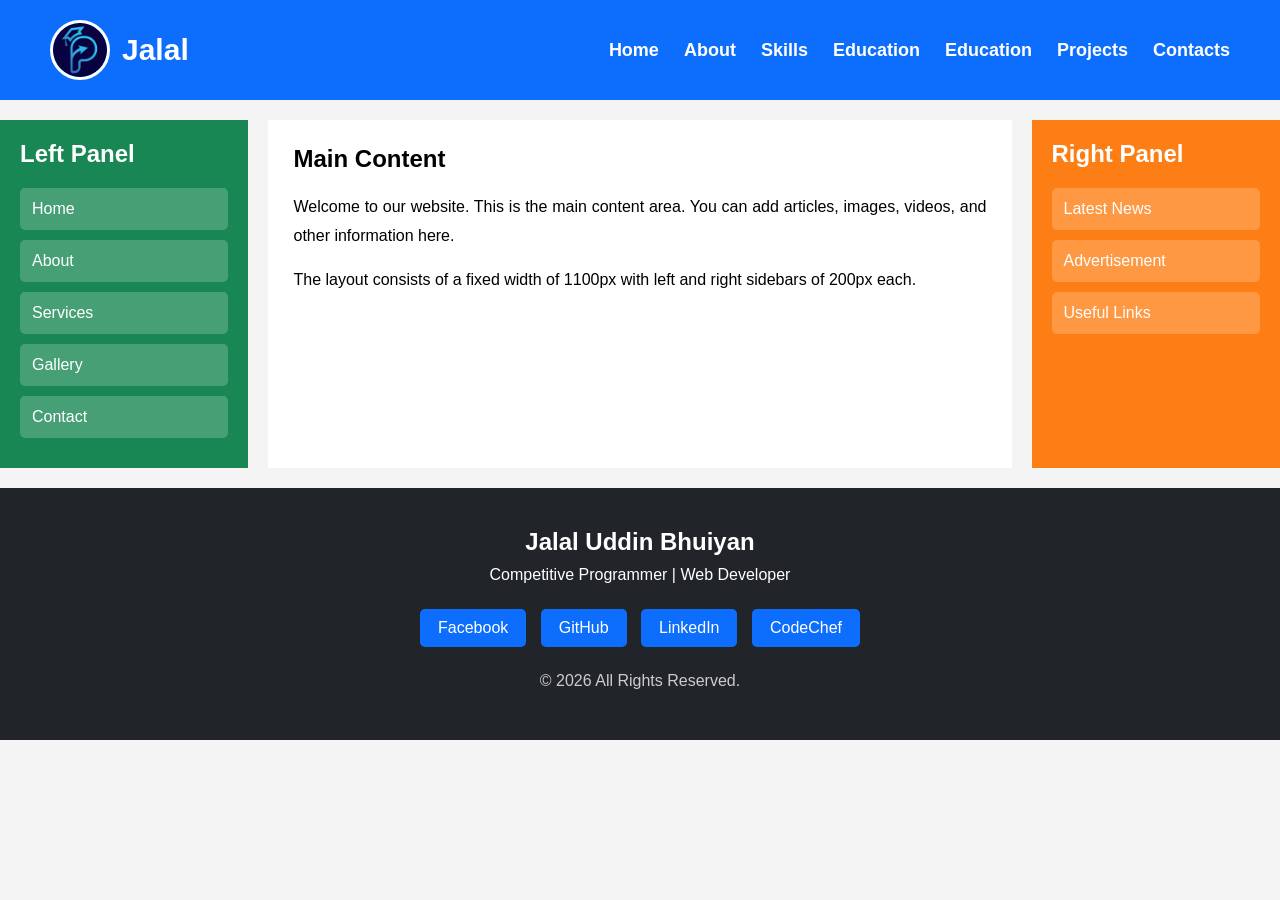
<file: html/index.html>
<!doctype html>
<html lang="en">
    <head>
        <meta charset="UTF-8" />
        <meta name="viewport" content="width=device-width, initial-scale=1.0" />
        <title>Document</title>
        <link rel="stylesheet" href="./index.css">
    </head>

    <body>
        <div class="container">
            
            <header>

                <!-- left part -->
                <div class="logo">
                    <img src="../assets/images/phitron.ico" alt="image">
                    <h2>Jalal</h2>
                </div>

                <!-- Right part -->
                 <nav>
                    <ul>
                        <li><a href="#">Home</a></li>
                        <li><a href="#">About</a></li>
                        <li><a href="#">Skills</a></li>
                        <li><a href="#">Education</a></li>
                        <li><a href="#">Education</a></li>
                        <li><a href="#">Projects</a></li>
                        <li><a href="#">Contacts</a></li>
                    </ul>
                 </nav>
            </header>

            <main>

                <!-- =========== Left Panel ========= -->
                 <aside class="left-panel">
                    <h2>Left Panel</h2>
                    <ul>
                        <li>Home</li>
                        <li>About</li>
                        <li>Services</li>
                        <li>Gallery</li>
                        <li>Contact</li>
                    </ul>
                 </aside>

                 <!-- ======= Main Content ======= -->

                 <section class="content">
                    <h2>Main Content</h2>

                    <p>
                        Welcome to our website. This is the main content area. You can add articles,
                        images, videos, and other information here.
                    </p>

                    <p>
                        The layout consists of a fixed width of 1100px with left and right sidebars
                        of 200px each.
                    </p>
                 </section>

                 <!-- ======= Right Panel ======== -->
                  <aside class="right-panel">
                    <h2>Right Panel</h2>

                    <p>Latest News</p>
                    <p>Advertisement</p>
                    <p>Useful Links</p>
                  </aside>

            </main>


            <!-- ============ Footer =========== -->

            <footer>

                <h2>Jalal Uddin Bhuiyan</h2>

                <p>Competitive Programmer | Web Developer</p>

                <div class="social-links">
                    <a href="www.facebook.com">Facebook</a>
                    <a href="www.github.com">GitHub</a>
                    <a href="www.linkedIn.com">LinkedIn</a>
                    <a href="codechef.com">CodeChef</a>
                </div>

                <p class="copyright">© 2026 All Rights Reserved.</p>

            </footer>

        </div>
    </body>
</html>
</file>
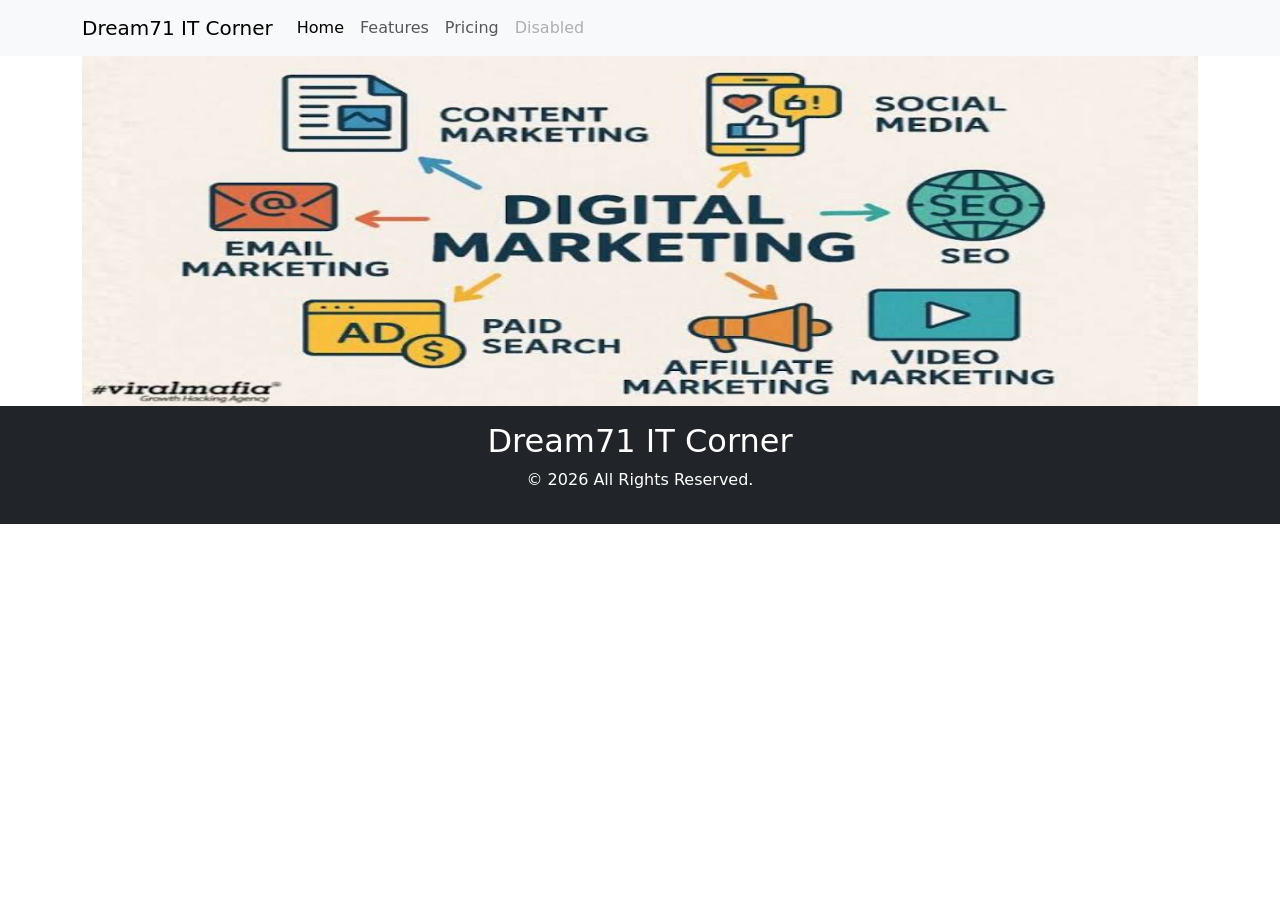
<file: Bootstrap Practice/project-1/html/index.html>
<!doctype html>
<html lang="en">
    <head>
        <meta charset="utf-8" />
        <meta name="viewport" content="width=device-width, initial-scale=1" />
        <title>Dream71 IT Corner</title>
        <link
            href="https://cdn.jsdelivr.net/npm/bootstrap@5.3.8/dist/css/bootstrap.min.css"
            rel="stylesheet"
            integrity="sha384-sRIl4kxILFvY47J16cr9ZwB07vP4J8+LH7qKQnuqkuIAvNWLzeN8tE5YBujZqJLB"
            crossorigin="anonymous"
        />
    </head>

    <body>

        <!--  ========== Header ============= -->
        <section class="header">
            <nav class="navbar navbar-expand-lg bg-body-tertiary data-bs-theme="dark"">
                <!-- container = 1100px ,  container-fluid = full width  -->
                <div class="container">
                    <a class="navbar-brand" href="#">Dream71 IT Corner</a>  
                    
                    <button
                        class="navbar-toggler"
                        type="button"
                        data-bs-toggle="collapse"
                        data-bs-target="#navbarNav"
                        aria-controls="navbarNav"
                        aria-expanded="false"
                        aria-label="Toggle navigation"
                    >
                        <span class="navbar-toggler-icon"></span>
                    </button>

                    <div class="collapse navbar-collapse" id="navbarNav">
                        <ul class="navbar-nav">
                            <li class="nav-item">
                                <a class="nav-link active" aria-current="page" href="#">Home</a>
                            </li>
                            <li class="nav-item">
                                <a class="nav-link" href="#">Features</a>
                            </li>
                            <li class="nav-item">
                                <a class="nav-link" href="#">Pricing</a>
                            </li>
                            <li class="nav-item">
                                <a class="nav-link disabled" aria-disabled="true">Disabled</a>
                            </li>
                        </ul>
                    </div>

                </div>

            </nav>
        </section>


        <!-- ========== Main Container ========= -->
        <section class="main-content">
            <div class="container">

                <!-- =========== Image Slider -> Carousel =============== -->
                <div id="carouselExampleSlidesOnly" class="carousel slide" data-bs-ride="carousel">
                    <div class="carousel-inner">
                      <div class="carousel-item active">
                        <img src="../assets/images/digi1.png" class="d-block w-100" height="350" alt="...">
                      </div>
                      <div class="carousel-item">
                        <img src="../assets/images/digi2.png" class="d-block w-100" height="350" alt="...">
                      </div>
                      <div class="carousel-item">
                        <img src="../assets/images/digi3.png" class="d-block w-100" height="350" alt="...">
                      </div>
                      <div class="carousel-item">
                        <img src="../assets/images/web1.png" class="d-block w-100" height="350" alt="...">
                      </div>
                      <div class="carousel-item">
                        <img src="../assets/images/web2.png" class="d-block w-100" height="350" alt="...">
                      </div>
                    </div>
                </div>
            </div>
        </section>


        <!-- ============= Footer ============ -->
        <section class="footer">
            <div class="p-3 mb-2 bg-dark text-white text-center">
                <h2>Dream71 IT Corner</h2>
                <!-- alt + 0169 = ©  -->
                <p class="copyright"">© 2026 All Rights Reserved.</p>
            </div>
        </section>


        <script
            src="https://cdn.jsdelivr.net/npm/bootstrap@5.3.8/dist/js/bootstrap.bundle.min.js"
            integrity="sha384-FKyoEForCGlyvwx9Hj09JcYn3nv7wiPVlz7YYwJrWVcXK/BmnVDxM+D2scQbITxI"
            crossorigin="anonymous"
        ></script>
    </body>
</html>




<!-- 

<div class="p-3 mb-2 bg-primary text-white">.bg-primary</div>
<div class="p-3 mb-2 bg-primary-subtle text-primary-emphasis">.bg-primary-subtle</div>
<div class="p-3 mb-2 bg-secondary text-white">.bg-secondary</div>
<div class="p-3 mb-2 bg-secondary-subtle text-secondary-emphasis">.bg-secondary-subtle</div>
<div class="p-3 mb-2 bg-success text-white">.bg-success</div>
<div class="p-3 mb-2 bg-success-subtle text-success-emphasis">.bg-success-subtle</div>
<div class="p-3 mb-2 bg-danger text-white">.bg-danger</div>
<div class="p-3 mb-2 bg-danger-subtle text-danger-emphasis">.bg-danger-subtle</div>
<div class="p-3 mb-2 bg-warning text-dark">.bg-warning</div>
<div class="p-3 mb-2 bg-warning-subtle text-warning-emphasis">.bg-warning-subtle</div>
<div class="p-3 mb-2 bg-info text-dark">.bg-info</div>
<div class="p-3 mb-2 bg-info-subtle text-info-emphasis">.bg-info-subtle</div>
<div class="p-3 mb-2 bg-light text-dark">.bg-light</div>
<div class="p-3 mb-2 bg-light-subtle text-light-emphasis">.bg-light-subtle</div>
<div class="p-3 mb-2 bg-dark text-white">.bg-dark</div>
<div class="p-3 mb-2 bg-dark-subtle text-dark-emphasis">.bg-dark-subtle</div>
<div class="p-3 mb-2 bg-body-secondary">.bg-body-secondary</div>
<div class="p-3 mb-2 bg-body-tertiary">.bg-body-tertiary</div>
<div class="p-3 mb-2 bg-body text-body">.bg-body</div>
<div class="p-3 mb-2 bg-black text-white">.bg-black</div>
<div class="p-3 mb-2 bg-white text-dark">.bg-white</div>
<div class="p-3 mb-2 bg-transparent text-body">.bg-transparent</div>



-->
</file>
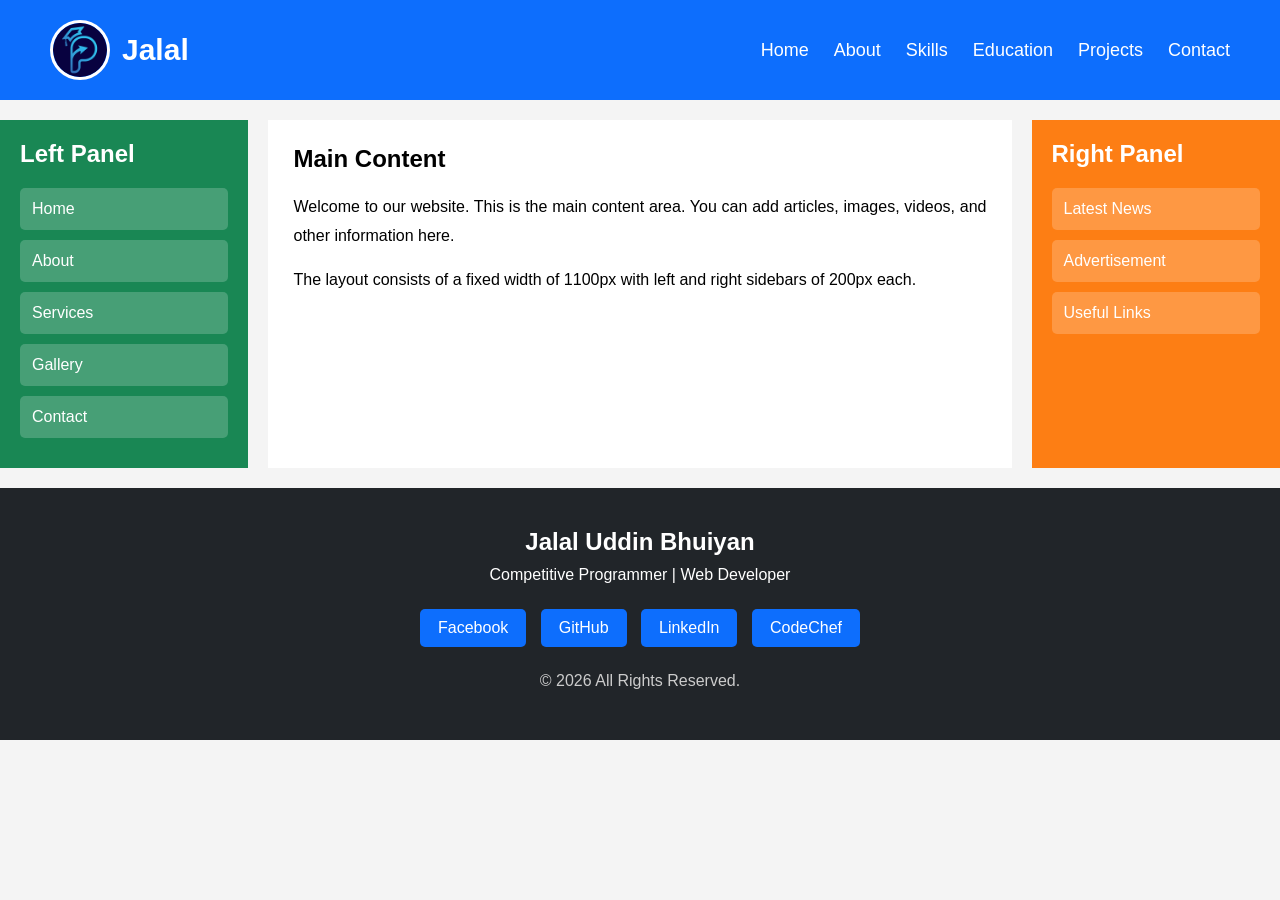
<file: html/task1.html>
<!doctype html>
<html lang="en">
    <head>
        <meta charset="UTF-8" />
        <meta name="viewport" content="width=device-width, initial-scale=1.0" />
        <title>Task-1 Website</title>
        <link rel="stylesheet" href="../assets/css/task1.css" />
    </head>

    <body>
        <div class="container">
            <!-- ============== Header ============= -->

            <header>
                <div class="logo">
                    <img src="/assets/images/phitron.ico" alt="Jalal">
                    <h2>Jalal</h2>
                </div>

                <nav>
                    <ul>
                        <li><a href="#">Home</a></li>
                        <li><a href="#">About</a></li>
                        <li><a href="#">Skills</a></li>
                        <li><a href="#">Education</a></li>
                        <li><a href="#">Projects</a></li>
                        <li><a href="#">Contact</a></li>
                    </ul>
                </nav>
            </header>

            <main>
                <!-- =========== Left Panel ============= -->
                <aside class="left-panel">
                    <h2>Left Panel</h2>
                    <ul>
                        <li>Home</li>
                        <li>About</li>
                        <li>Services</li>
                        <li>Gallery</li>
                        <li>Contact</li>
                    </ul>
                </aside>

                <!-- =========== Main Content ============= -->

                <section class="content">
                    <h2>Main Content</h2>

                    <p>
                        Welcome to our website. This is the main content area. You can add articles,
                        images, videos, and other information here.
                    </p>

                    <p>
                        The layout consists of a fixed width of 1100px with left and right sidebars
                        of 200px each.
                    </p>
                </section>

                <!-- ========= Right Panel ================ -->

                <aside class="right-panel">
                    <h2>Right Panel</h2>

                    <p>Latest News</p>
                    <p>Advertisement</p>
                    <p>Useful Links</p>
                </aside>
            </main>

            <!-- ================= FOOTER ================= -->

            <footer>
                <h2>Jalal Uddin Bhuiyan</h2>

                <p>Competitive Programmer | Web Developer</p>

                <div class="social-links">
                    <a href="www.facebook.com">Facebook</a>

                    <a href="github.com">GitHub</a>

                    <a href="linkedIn.com">LinkedIn</a>

                    <a href="codechef.com">CodeChef</a>
                </div>

                <!-- alt + 0169 = © -->
                <p class="copyright">© 2026 All Rights Reserved.</p>
            </footer>
            
        </div>
    </body>
</html>
</file>
<file: html/index.css>
*{
    margin: 0;
    padding: 0;
    box-sizing: border-box;
}

body {
    font-family: Arial, Helvetica, sans-serif;
    background: #f4f4f4;
}


/* ====== Container ======== */

.container {
    width: 100%;
    max-width: 1400px;
    margin: auto;
}


/* ===== Header ========== */

header {
    width: 100%;
    min-height: 90px;
    background: #0d6efd;
    color: white;

    display: flex;
    justify-content: space-between;
    align-items: center;

    
    padding: 20px 50px;

}

.logo {
    display:flex;
    align-items: center;
    gap: 12px;
}

.logo img{
    width: 60px;
    height: 60px;
    border-radius: 50%;
    border: 3px solid white;
    object-fit: cover;
}
.logo h2{
    font-size: 30px;
    color: white;
    font-weight: bold;
}
/* ================================== */

/* ========= Navbar ============ */

nav ul {
    display: flex;
    list-style: none;
    gap: 25px;
}
nav ul li a{
    text-decoration: none;
    color: white;
    font-size: 18px;
    transition: 0.3s;
    font-weight: bold;
}
nav ul li a:hover {
    color: yellow;
}
/* =================================  */


/* ================  Main Content ============= */

main {
    display: flex;
    gap: 20px;
    margin: 20px 0;
}


/* Left Panel */
.left-panel {
    width: 20%;
    background: #198754;
    color: white;
    padding: 20px;
}
.left-panel h2 {
    margin-bottom: 20px;
}
.left-panel ul {
    list-style: none;
}
.left-panel ul li{
    padding: 12px;
    background: rgba(255, 255, 255, 0.2);
    margin-bottom: 10px;
    border-radius: 5px;
}


/* Main Content */

.content {
    width: 60%;
    background: white;
    padding: 25px;
}

.content h2 {
    margin-bottom: 20px;
}

.content p{
    margin-bottom: 15px;
    line-height: 1.8;
    text-align: justify;
}


/* Right Panel */

.right-panel {
    width: 20%;
    background: #fd7e14;
    color: white;
    padding: 20px;
}
.right-panel h2{
    margin-bottom: 20px;
}
.right-panel p{
    background: rgba(255, 255, 255, 0.2);
    padding: 12px;
    margin-bottom: 10px;
    border-radius: 5px;
}




/* ========== Footer ============== */

footer {
    width: 100%;
    background: #212529;
    color: white;
    text-align: center;
    padding: 40px 20px;
}
footer h2 {
    margin-bottom: 10px;
}
footer p {
    margin: 10px 0;
}
.social-links {
    margin: 20px 0;
}
.social-links a{
    display: inline-block;
    text-decoration: none;
    color: white;
    background: #0d6efd;
    padding: 10px 18px;
    margin: 5px;
    border-radius: 5px;
    transition: 0.3s;
}
.social-links a:hove {
    background: #198754;
}
.copyright {
    margin-top: 20px;
    color: #ccc;
}

/*  ========== Responsive Design ====== */

@media(max-width: 992px){
    
    header {
        flex-direction: column;
        text-align: center;
        gap: 20px;
    }

    nav ul{
        flex-wrap: wrap;
        justify-content: center;
    }



    /* .social-links a {
        display: block;
        margin: 10px auto;
        width: 200px;
    } */
    



}
</file>
<file: assets/css/task1.css>
/* ==========================
   Reset CSS
========================== */

* {
    margin: 0;
    padding: 0;
    box-sizing: border-box;
}

/* =========== Body ============ */

body {
    font-family: Arial, Helvetica, sans-serif;
    background: #f4f4f4;
}

/* ===============  Container  =============== */

/* .container {
    width: 1100px;
    margin: 20px auto;
} */

.container {
    width: 100%;
    max-width: 1400px;
    margin: auto;
}

/* ===============  Header  ================= */

header {
    width: 100%;
    min-height: 90px;
    background: #0d6efd;
    color: white;

    display: flex;
    justify-content: space-between;
    align-items: center;

    padding: 20px 50px;

}

/* Logo */

.logo {
    display: flex;
    align-items: center;
    gap: 12px;
}

.logo img {
    width: 60px;
    height: 60px;
    border-radius: 50%;
    border: 3px solid white;
    object-fit: cover;
}

.logo h2 {
    font-size: 30px;
    color: white;
    font-weight: bold;
}

/* ========== navbar ============ */

nav ul {
    display: flex;
    list-style: none;
    gap: 25px;
}

nav ul li a {
    text-decoration: none;
    color: white;
    font-size: 18px;
    transition: 0.3s;
}

nav ul li a:hover {
    color: yellow;
}

/* =============  Main Section  ============== */

main {
    display: flex;
    gap: 20px;
    margin: 20px 0;
}

/* ================ Left Panel ============== */

.left-panel {
    width: 20%;
    background: #198754;
    color: white;
    padding: 20px;
}

.left-panel h2 {
    margin-bottom: 20px;
}

.left-panel ul {
    list-style: none;
}

.left-panel ul li {
    padding: 12px;
    background: rgba(255, 255, 255, 0.2);
    margin-bottom: 10px;
    border-radius: 5px;
}

/* ============== Main Content =============== */

.content {
    width: 60%;
    background: white;
    padding: 25px;
}

.content h2 {
    margin-bottom: 20px;
}

.content p {
    margin-bottom: 15px;
    line-height: 1.8;
    text-align: justify;
}

/* ================ Right Panel ============== */
.right-panel {
    width: 20%;
    background: #fd7e14;
    color: white;
    padding: 20px;
}

.right-panel h2 {
    margin-bottom: 20px;
}

.right-panel p {
    background: rgba(255, 255, 255, 0.2);
    padding: 12px;
    margin-bottom: 10px;
    border-radius: 5px;
}

/* =============== Footer  ================ */

footer {
    width: 100%;
    background: #212529;
    color: white;
    text-align: center;
    padding: 40px 20px;
}

footer h2 {
    margin-bottom: 10px;
}

footer p {
    margin: 10px 0;
}

.social-links {
    margin: 20px 0;
}

.social-links a {
    display: inline-block;
    text-decoration: none;
    color: white;
    background: #0d6efd;
    padding: 10px 18px;
    margin: 5px;
    border-radius: 5px;
    transition: 0.3s;
}

.social-links a:hover {
    background: #198754;
}

.copyright {
    margin-top: 20px;
    color: #ccc;
}

/* ============= Responsive design ============= */

@media (max-width: 992px) {
    header {
        flex-direction: column;
        text-align: center;
        gap: 20px;
    }

    nav ul {
        flex-wrap: wrap;
        justify-content: center;
    }

    main {
        flex-wrap: wrap;
    }

    .left-panel,
    .content,
    .right-panel {
        width: 100%;
    }
}

/* ======================
   Mobile
====================== */

@media (max-width: 576px) {
    header {
        padding: 20px;
    }

    .logo h2 {
        font-size: 28px;
    }

    nav ul {
        flex-direction: column;
        gap: 12px;
    }

    .content,
    .left-panel,
    .right-panel {
        padding: 15px;
    }

    .social-links a {
        display: block;
        margin: 10px auto;
        width: 200px;
    }
}
</file>
